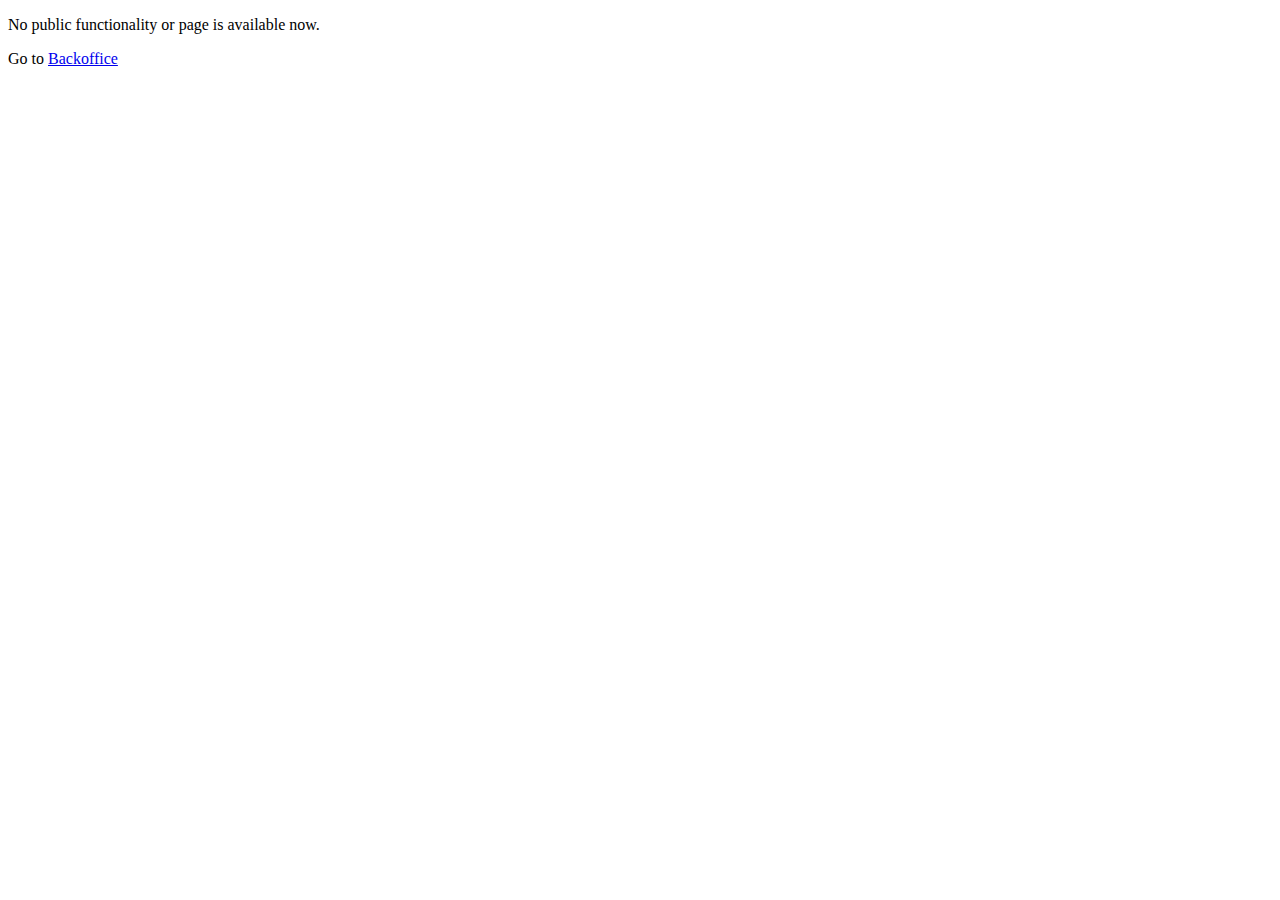
<file: src/main/resources/templates/index.html>
<!DOCTYPE html>
<html>
<head>
<meta charset="UTF-8">
<title>Insert title here</title>
</head>
<body>
	<p>No public functionality or page is available now.</p>
	<p>Go to <a href="/backoffice">Backoffice</a></p>
</body>
</html>
</file>
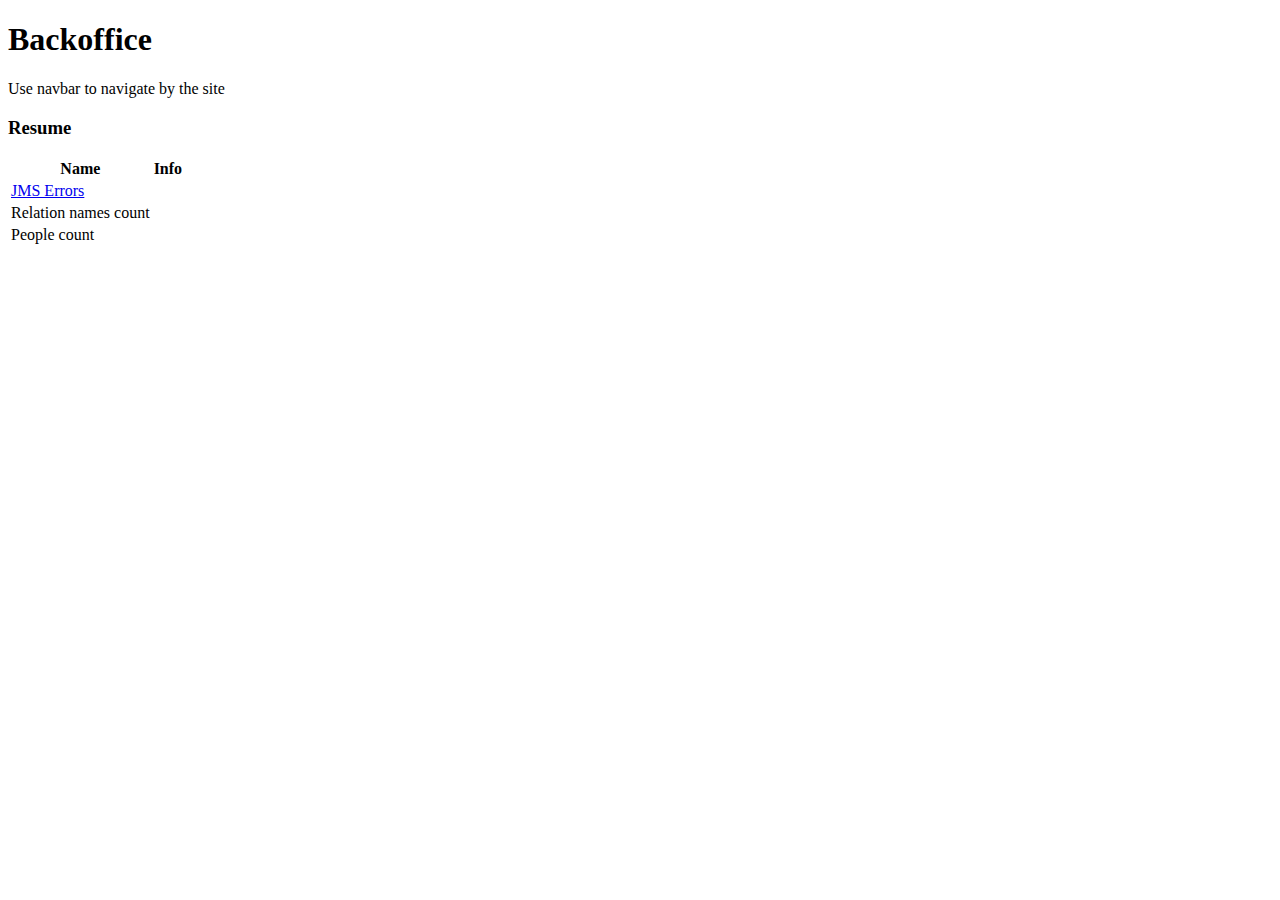
<file: src/main/resources/templates/backoffice.html>
<!DOCTYPE html>
<html xmlns="http://www.w3.org/1999/xhtml" xmlns:th="http://www.thymeleaf.org"
      xmlns:layout="http://www.ultraq.net.nz/web/thymeleaf/layout"
      layout:decorate="layout">
    <head>
        <title>Backoffice</title>
    </head>
    <body>
	    <div layout:fragment="content"
	        class="row">
	     	<h1>Backoffice</h1>
	     	<p>Use navbar to navigate by the site</p>

			<h3>Resume</h3>
			<table class="table">
				<thead>
					<tr>
						<th>Name</th>
						<th>Info</th>
					</tr>
				</thead>
				<tbody>
					<tr>
						<td><a href="/backoffice/admin/jms">JMS Errors</a></td>
						<td th:text="${jmsErrors}"></td>
					</tr>
					<tr>
						<td>Relation names count</td>
						<td th:text="${relationNamesCount}"></td>
					</tr>
					<tr>
						<td>People count</td>
						<td th:text="${peopleCount}"></td>
					</tr>
				</tbody>
			</table>
      	</div>
	</body>
</html>
</file>
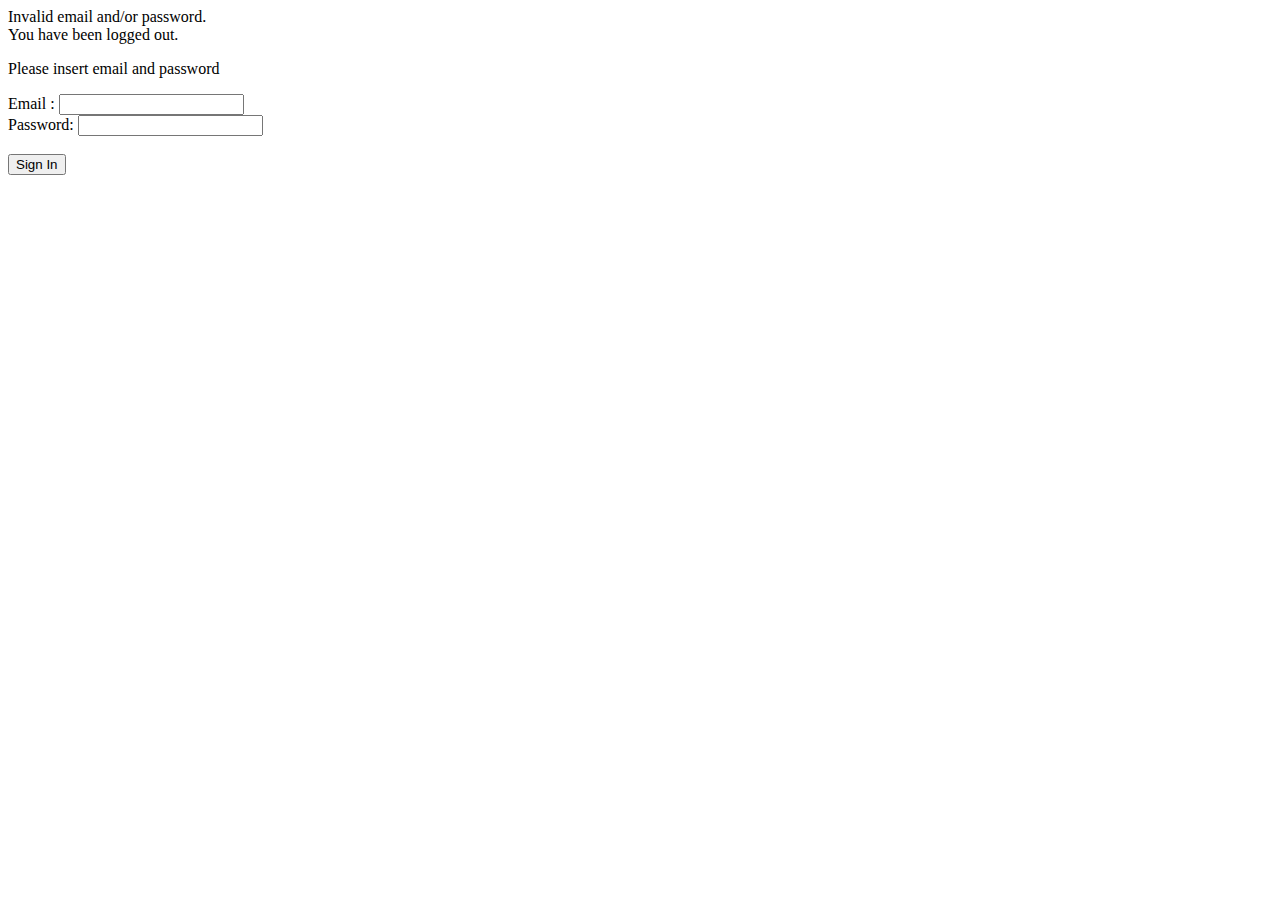
<file: src/main/resources/templates/login.html>
<!DOCTYPE html>
<html xmlns="http://www.w3.org/1999/xhtml" xmlns:th="http://www.thymeleaf.org"
	  xmlns:sec="http://www.thymeleaf.org/thymeleaf-extras-springsecurity3"
      xmlns:layout="http://www.ultraq.net.nz/web/thymeleaf/layout"
      layout:decorate="unauthorized-layout">
    <head>
        <title>LogIn</title>
    </head>
    <body>
	    <div layout:fragment="content"
	        class="row">
	        <div th:if="${param.error}" class="alert alert-warning">
	            Invalid email and/or password.
	        </div>
	        <div th:if="${param.logout}" class="alert alert-success">
	            You have been logged out.
	        </div>

	     	<div class="jumbotron">
	     	<form th:action="@{/login}" method="post">
	     		<p>Please insert email and password</p>
	            <div><label> Email : </label><input type="text" name="username" class="form-control"/> </div>
	            <div><label> Password: </label><input type="password" name="password" class="form-control"/> </div>
	            <div>&nbsp;</div>
	            <div><input class="form-control btn btn-info" type="submit" value="Sign In"/></div>
	        </form>
	     	</div>
	      </div>
	</body>
</html>
</file>
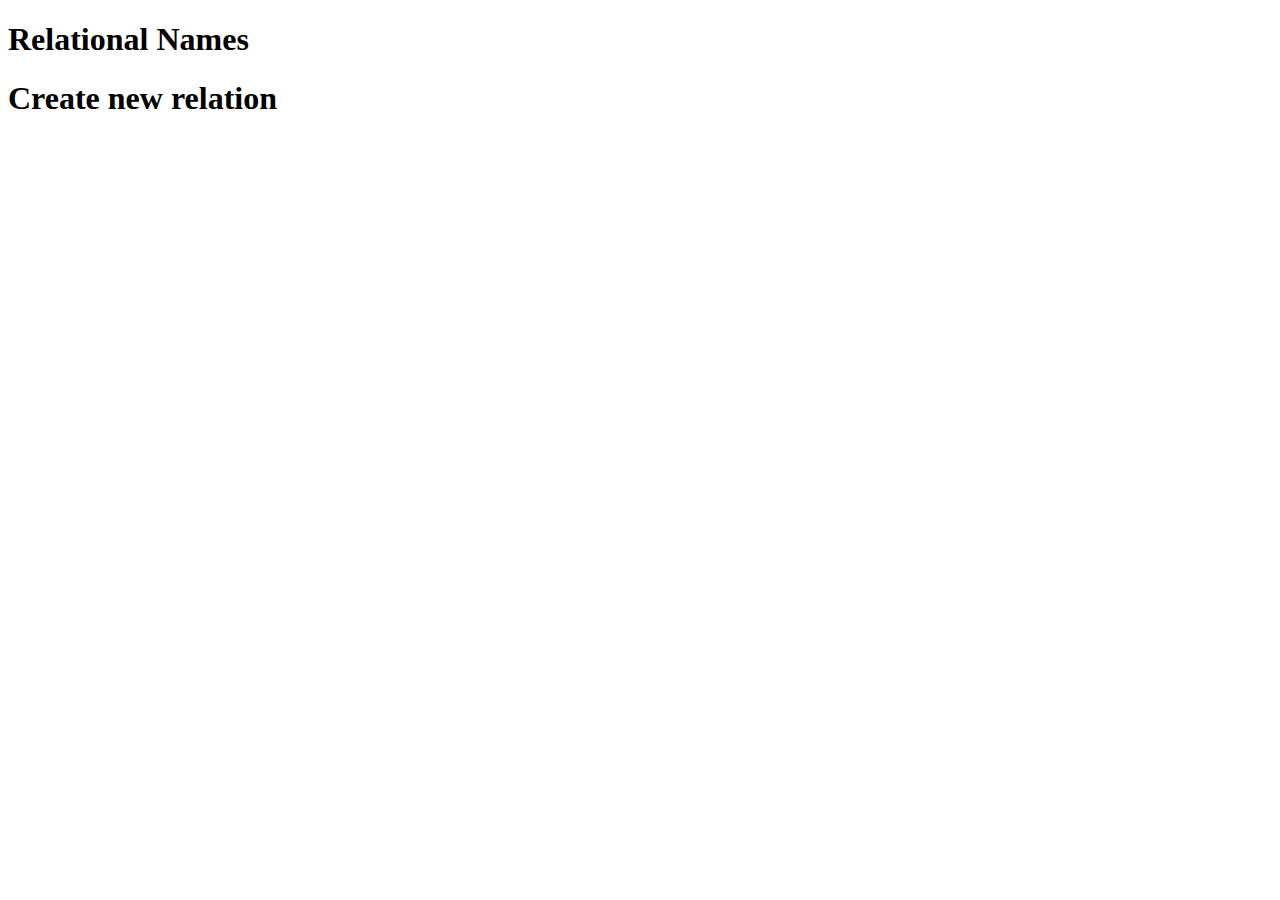
<file: src/main/resources/templates/config/relationalNames.html>
<!DOCTYPE html>
<html xmlns="http://www.w3.org/1999/xhtml" xmlns:th="http://www.thymeleaf.org"
      xmlns:layout="http://www.ultraq.net.nz/web/thymeleaf/layout"
      layout:decorate="layout">
    <head>
        <title>Relational Names</title>
    </head>
    <body>
	    <div layout:fragment="content"
	        class="row">
	     	<h1>Relational Names</h1>
			<div th:remove="tag" th:include="fragments/tables :: pagedTable"
				 th:with="id='relational-table', pagedEndpoint='/backoffice/relational/names/paging', definition=${tableDefinition}, elements=${tableResult.elements}, page=${tableResult.page}, size=${tableResult.pageSize}, numberOfPages=${tableResult.numberOfPages}"></div>
			<h1>Create new relation</h1>
	     	<div th:remove="tag" th:include="fragments/forms :: simpleCreationForm"
	     		th:with="form=${formDefinition}, callbacks='relational-table', callbackTypes='list', callbackUrls='/backoffice/relational/names/paging?id=relational-table', formClass=jumbotron, formEntity=${formEntity}" ></div>
      	</div>
	</body>
</html>
</file>
